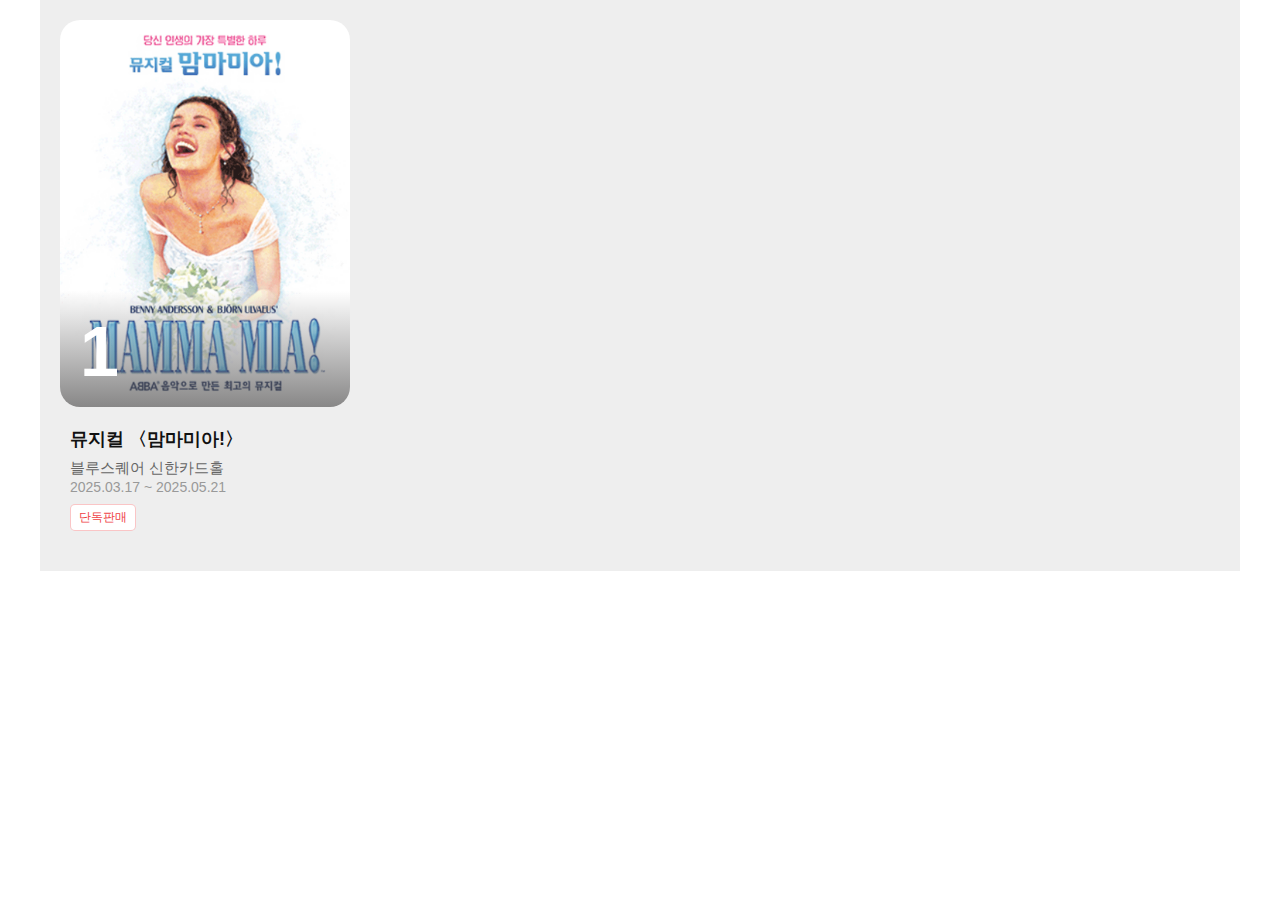
<file: index.html>
<!DOCTYPE html>
<html lang="ko">
  <head>
    <meta charset="UTF-8" />
    <meta name="viewport" content="width=device-width, initial-scale=1.0" />
    <title>인터파크 예제</title>
    <link rel="stylesheet" href="css/main.css" />
    <!-- favicon -->
    <link
      rel="icon"
      type="image/png"
      href="assets/damgom_favicon-96x96.png"
      sizes="96x96"
    />
    <link rel="icon" type="image/svg+xml" href="assets/damgom_favicon.svg" />
    <link rel="shortcut icon" href="assets/damgom_favicon.ico" />
    <link
      rel="apple-touch-icon"
      sizes="180x180"
      href="assets/damgom_apple-touch-icon.png"
    />
    <link rel="manifest" href="assets/damgom_site.webmanifest" />
  </head>
  <body>
    <!-- 전체 영역 -->
    <div class="wrap">
      <ul class="musical-wrap">
        <!-- 카드영역 1 -->
        <li>
          <a href="#">
            <!-- 이미지 영역 -->
            <div class="ticket-img">
              <img src="images/L0000123_p.gif" alt="맘마미아" />
              <span class="ticket-rank">1</span>
            </div>
            <!-- 티켓 안내 내용 영역 -->
            <div class="ticket-info">
              <ul class="ticket-info-list">
                <li><h3>뮤지컬 〈맘마미아!〉</h3></li>
                <li>
                  <span class="ticket-hall">블루스퀘어 신한카드홀</span>
                </li>
                <li>
                  <span class="ticket-date">2025.03.17 ~ 2025.05.21</span>
                </li>
                <li>
                  <span class="ticket-sale">단독판매</span>
                </li>
              </ul>
            </div>
          </a>
        </li>
      </ul>
    </div>
  </body>
</html>
</file>
<file: css/main.css>
@charset "utf-8";
* {
  margin: 0;
  padding: 0;
  box-sizing: border-box;
}
ul,
li {
  list-style: none;
}
a {
  color: #0a0a0a;
  text-decoration: none;
}
body {
  font-family: -apple-system, BlinkMacSystemFont, "Segoe UI", Roboto,
    "Helvetica Neue", Arial, sans-serif;
}
/* 전체 영역 */
.musical-wrap {
  display: flex;
  gap: 20px;
  width: 1200px;
  margin: auto;
  padding: 20px;
  background-color: #eee;
}
.musical-wrap > li {
  width: calc(100% / 4);
}
/* 이미지 영역 */
.ticket-img {
  width: 100%;
  position: relative;
  border-radius: 20px;
  overflow: hidden;
}
.ticket-img::after {
  content: "";
  position: absolute;
  top: 0;
  left: 0;
  width: 100%;
  height: 100%;
  background: linear-gradient(180deg, transparent 70%, rgba(85, 84, 84, 0.7));
}
.ticket-img > img {
  width: 100%;
  display: block;
}
.ticket-rank {
  position: absolute;
  bottom: 15px;
  left: 20px;
  font-size: 70px;
  font-weight: bold;
  color: #fff;
  z-index: 1;
}
/* 티켓 내용 영역 */
.ticket-info {
  padding: 20px 10px;
  /* background-color: #fff; */
}
.ticket-info-list > li > h3 {
  font-size: 18px;
  margin-bottom: 8px;
  color: #111;
}
.ticket-hall {
  font-size: 15px;
  color: #666;
}
.ticket-date {
  font-size: 14px;
  color: #999;
}
.ticket-sale {
  display: inline-block;
  margin-top: 8px;
  padding: 0 8px;
  line-height: 25px;
  font-size: 12px;
  color: #ef3e43;
  background-color: #fff;
  border: 1px solid rgba(239, 62, 67, 0.3);
  border-radius: 5px;
}
.ticket-sale-seat {
  display: inline-block;
  margin-top: 8px;
  padding: 0 8px;
  line-height: 25px;
  font-size: 12px;
  color: #4a95ff;
  background-color: #fff;
  border: 1px solid rgba(74, 149, 255, 0.3);
  border-radius: 5px;
}
.ticket-hot {
  position: absolute;
  top: 16px;
  right: 16px;
  line-height: 40px;
  padding: 0 8px;
  border-radius: 50px;
  font-size: 13px;
  color: #fff;
  background-color: #ef3e43;
}
.ticket-new{
  position: absolute;
  top: 16px;
  right: 16px;
  width: 40px;
  height: 40px;
  border-radius: 50%;
  font-size: 13px;
  text-align: center;
  line-height: 40px;
  color: #fff;
  background-color: #ef3e43;
}
</file>
